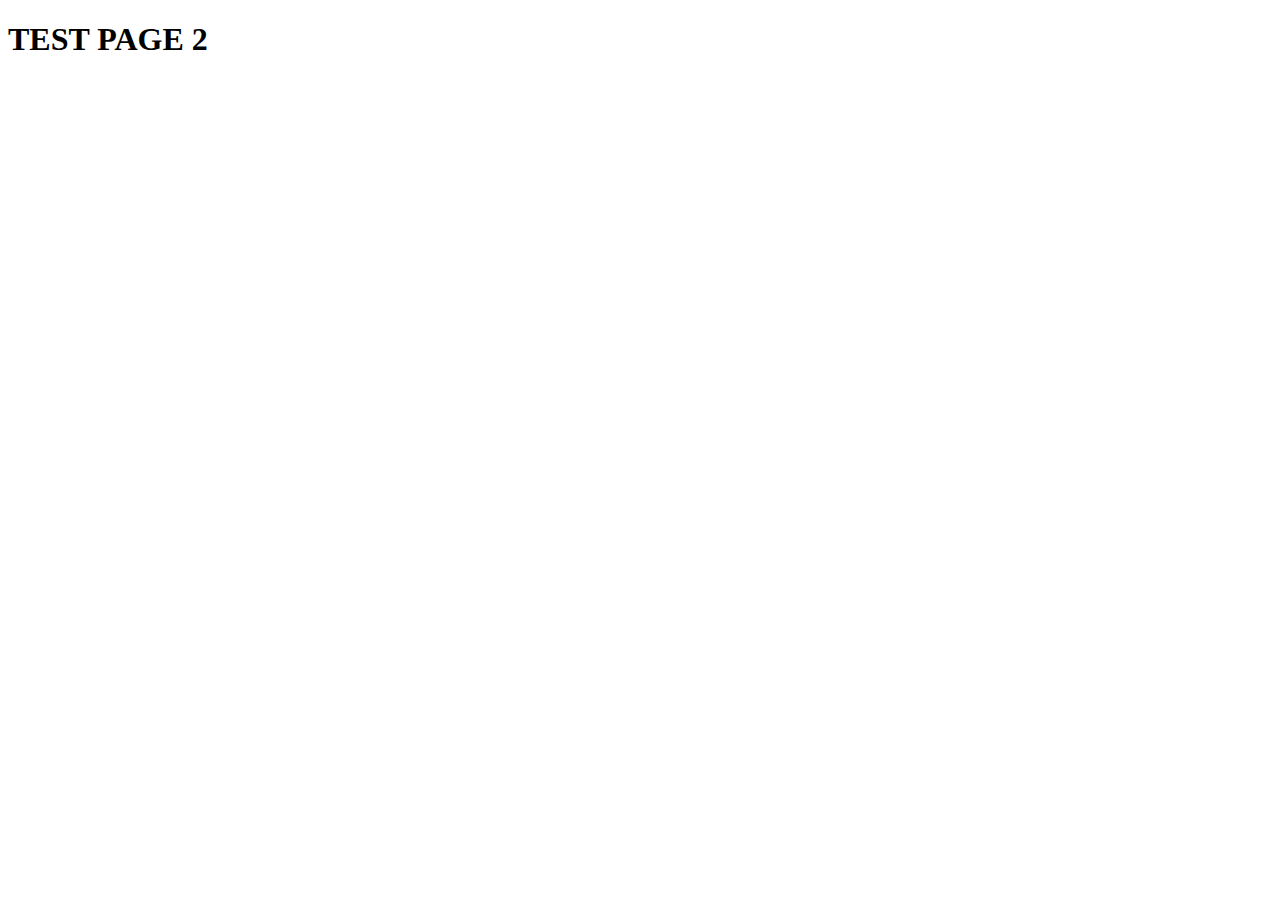
<file: test/index.html>
<!DOCTYPE html>
<html lang="en">
<head>
    <meta charset="UTF-8">
    <meta http-equiv="X-UA-Compatible" content="IE=edge">
    <meta name="viewport" content="width=device-width, initial-scale=1.0">
    <title>Document</title>
</head>
<body>
    <h1>TEST PAGE 2</h1>
</body>
</html>
</file>
